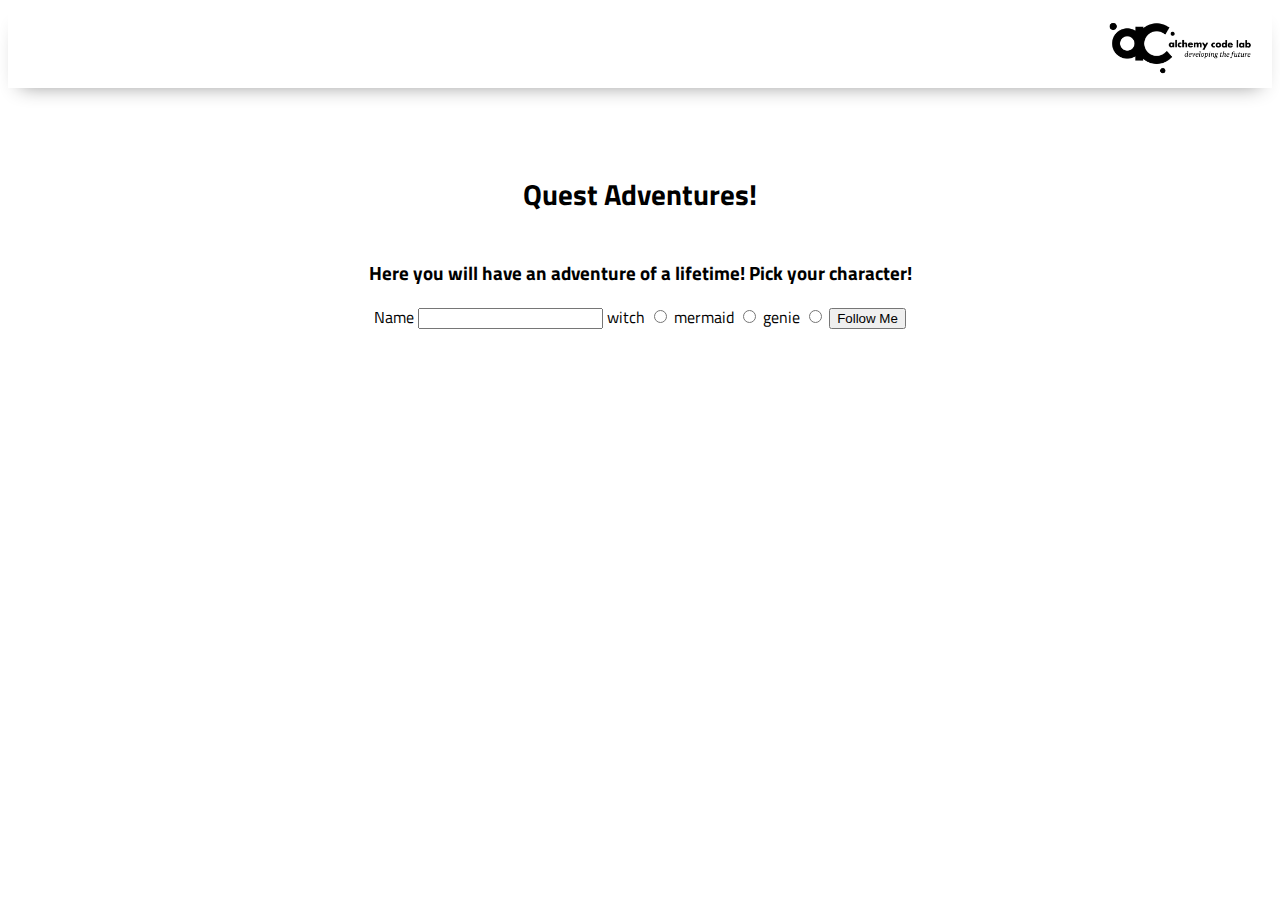
<file: index.html>
<!DOCTYPE html>
<html lang="en">

<head>
    <meta charset="UTF-8">
    <meta name="viewport" content="width=device-width, initial-scale=1.0">
    <meta http-equiv="X-UA-Compatible" content="ie=edge">
    <link href="https://fonts.googleapis.com/css2?family=Titillium+Web:wght@300&display=swap" rel="stylesheet">
    <link rel="stylesheet" href="./styles/reset.css">
    <link rel="stylesheet" href="./styles/style.css">
    <link rel="stylesheet" href="./styles/home.css">
    <title>Quest Adventures Game</title>
</head>

<body>
    <header>
        <div class="gutter-right logo">
            <img src="assets/big-logo.png" />
        </div>
    </header>
    <main>
        <section class="main-section">
            <h2>
                Quest Adventures!
            </h2>
            <h3>
                Here you will have an adventure of a lifetime!
                Pick your character! 
            </h3>
            <form id= 'home-form'>
                <label for='name'>
                    Name
                    <input name='name' type='text'>
                </label>
                <label for='magic'>
                    witch
                    <input type='radio' name= 'magic' id='witch' value='witch'>
                </label>
                <label for='magic'>
                    mermaid
                    <input type='radio' name= 'magic' id='mermaid' value='mermaid'>
                </label>
                <label for='magic'>
                    genie
                    <input type='radio' name= 'magic' id='genie' value='genie'>
                </label>
                <button type='submit' >Follow Me</button>
            </form>

    <script type="module" src="./home/home.js"></script>
</body>

</html>
</file>
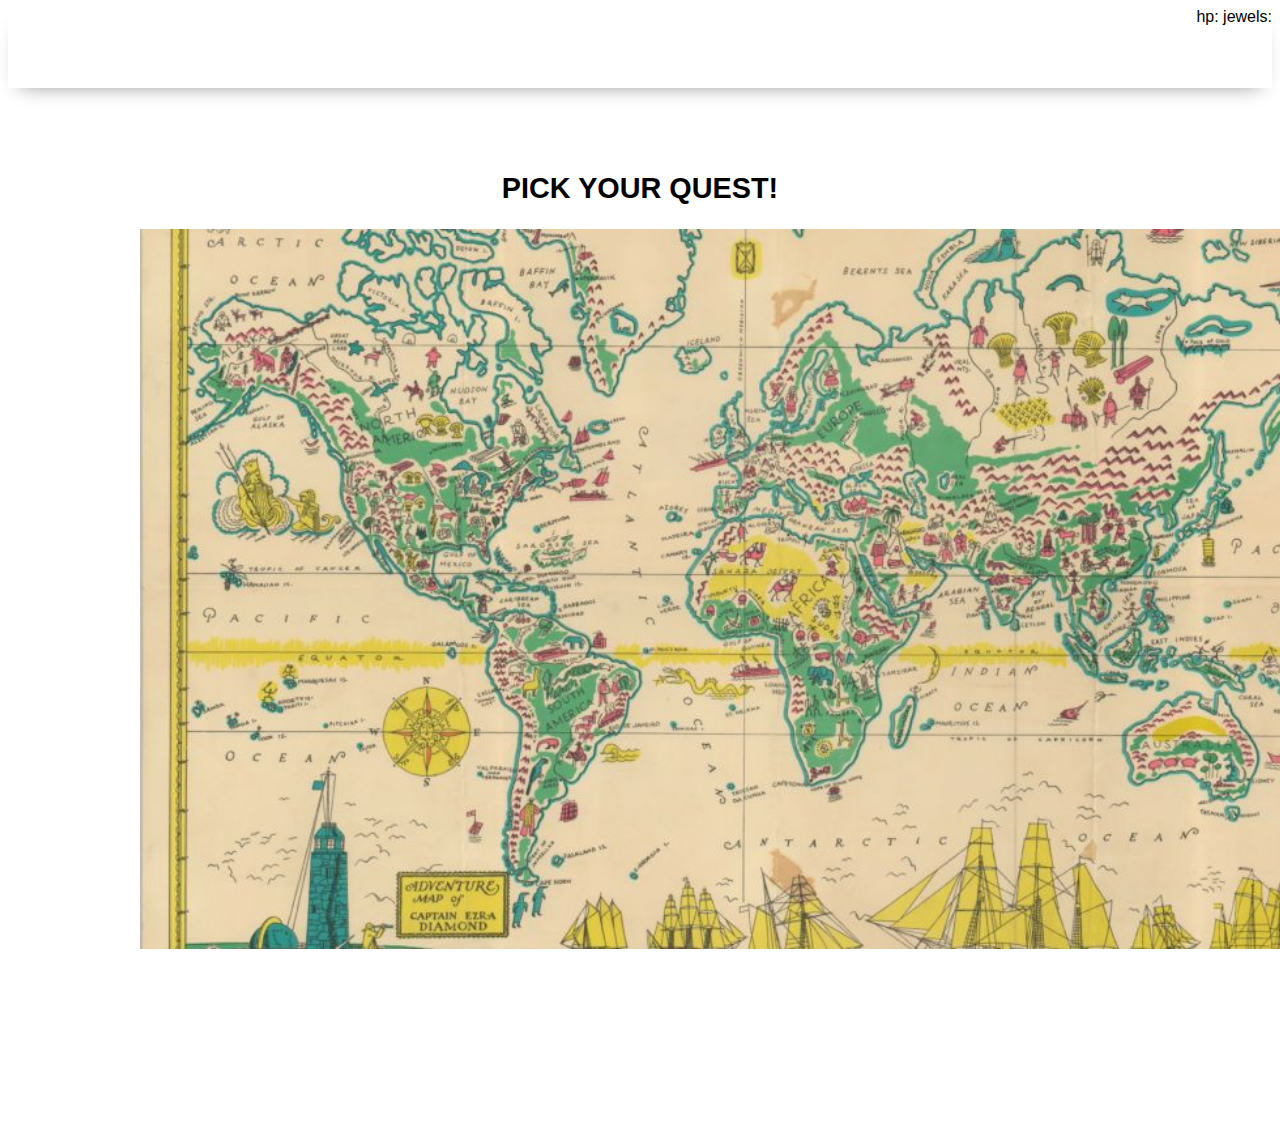
<file: map/index.html>
<!DOCTYPE html>
<html lang="en">
<head>
    <meta charset="UTF-8">
    <meta http-equiv="X-UA-Compatible" content="IE=edge">
    <meta name="viewport" content="width=device-width, initial-scale=1.0">
    <link rel="stylesheet" href="../styles/map.css">
    <link rel="stylesheet" href="../styles/reset.css">
    <link rel="stylesheet" href="../styles/style.css">
    <link rel="stylesheet" href="../styles/home.css">
    <title>MAP</title>
</head>
<body>
    <header>
        <div class='profile'>
            <span id='name'></span>
            hp:<span id='hp'></span>
            jewels:<span id='jewels'></span>
        </div>
    </header>
    <main> 
        <section>
            <h2>
                PICK YOUR QUEST!
            </h2>
            <nav id='map'></nav>
            <div id='quest-lists'>
            </div>
            <script type="module" src="./map.js"></script>
        </section>
    </main>
</body>
</html>
</file>
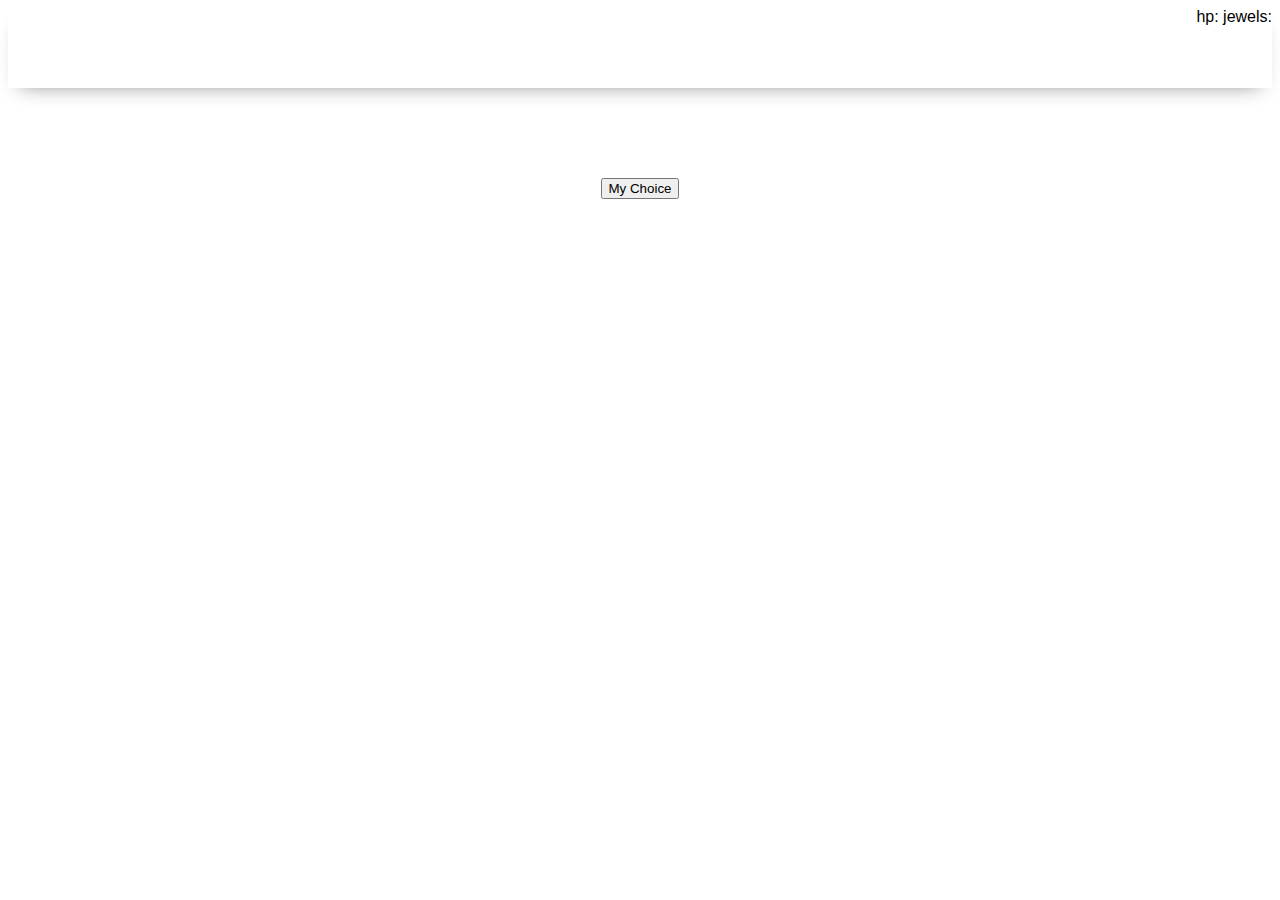
<file: quest/index.html>
<!DOCTYPE html>
<html lang="en">
<head>
    <meta charset="UTF-8">
    <meta http-equiv="X-UA-Compatible" content="IE=edge">
    <meta name="viewport" content="width=device-width, initial-scale=1.0">
    <link rel="stylesheet" href="../styles/reset.css">
    <link rel="stylesheet" href="../styles/style.css">
    <link rel="stylesheet" href="../styles/home.css">
    <link rel="stylesheet" href="../styles/map.css">
    <title>Make Your Choice</title>
</head>
<body>
    <header>
        <div class='profile'>
            <span id='name'></span>
            hp:<span id='hp'></span>
            jewels:<span id='jewels'></span>
        </div>
    </header>
    <main> 
        <div id='title'></div>
        <img id='quest-img'>
        <p id ='description'></p>
        <form id='pick-form'>   
            <p id='choices'></p>
            <button id='choices-answer'>My Choice</button>
        </form>
        <a class='hidden' id='map-link' href='../map'>Back To Map</a>
        
    <script type="module" src="./quest.js"></script>
</body>
</html>
</file>
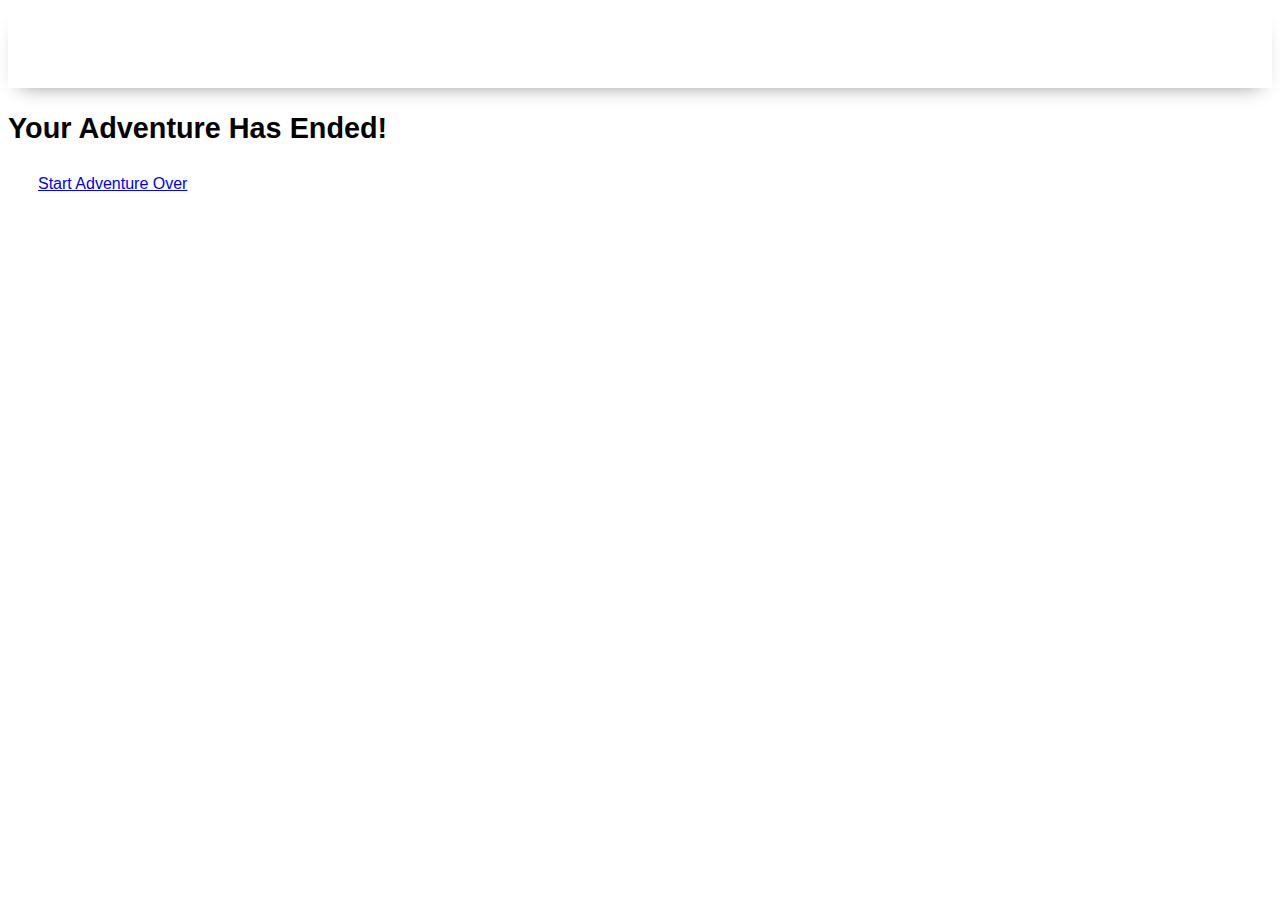
<file: results/index.html>
<!DOCTYPE html>
<html lang="en">
<head>
    <meta charset="UTF-8">
    <meta http-equiv="X-UA-Compatible" content="IE=edge">
    <meta name="viewport" content="width=device-width, initial-scale=1.0">
    <link rel="stylesheet" href="../styles/reset.css">
    <link rel="stylesheet" href="../styles/style.css">
    <link rel="stylesheet" href="../styles/map.css">
    <title>Results</title>
</head>
<header>
</header>
<body>
    <h2>
        Your Adventure Has Ended!
    </h2>
    <div id='story-display'></div>
    <p>
        <a href='../index.html'>Start Adventure Over</a>
    </p>
    <script type="module" src="./results.js"></script>
</body>
</html>
</file>
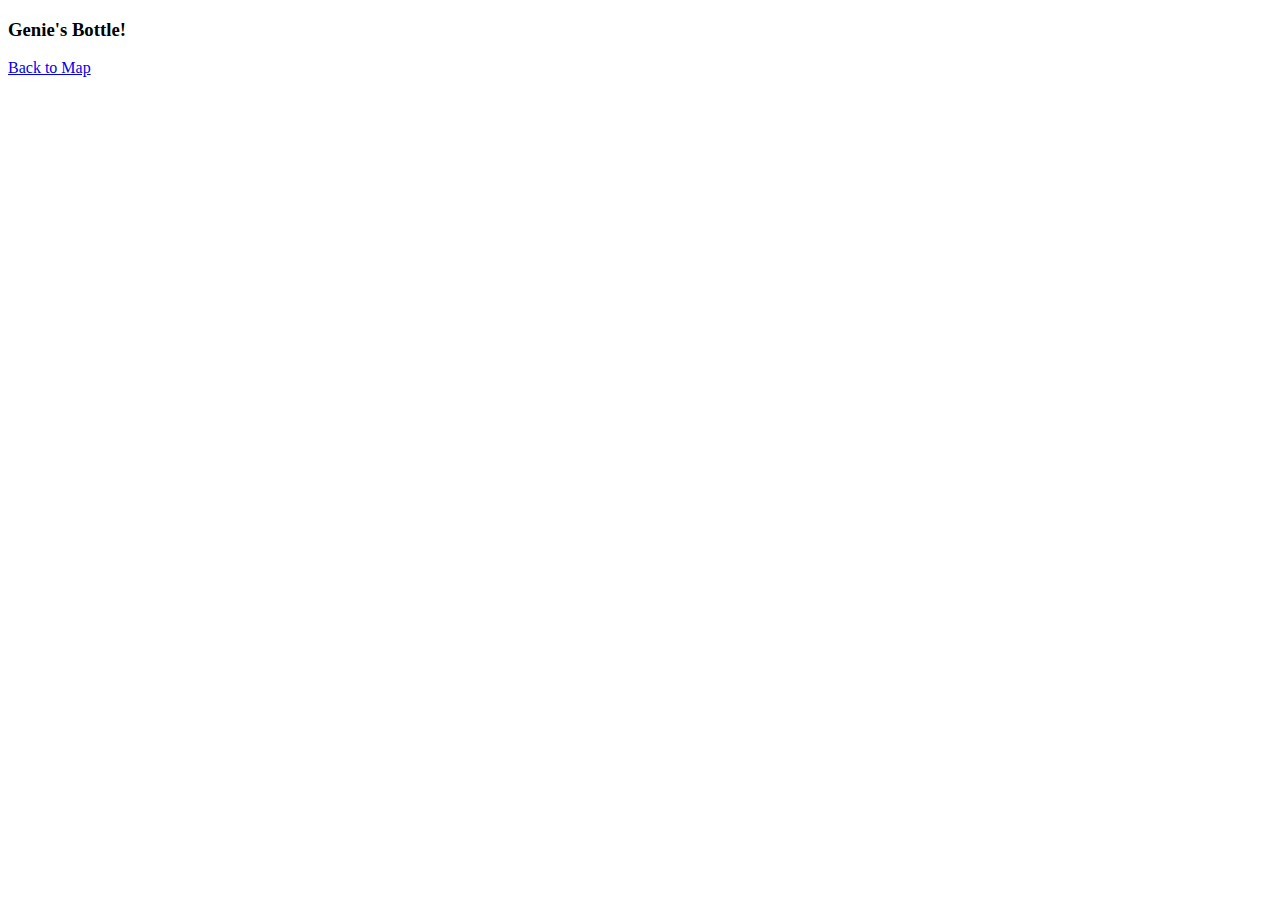
<file: quest/genie/index.html>
<!DOCTYPE html>
<html lang="en">
<head>
    <meta charset="UTF-8">
    <meta http-equiv="X-UA-Compatible" content="IE=edge">
    <meta name="viewport" content="width=device-width, initial-scale=1.0">
    <title>Genie's Bottle</title>
</head>
<body>
    <h3>
        Genie's Bottle!
    </h3>
    <a href="../../map">Back to Map</a>    
</body>
</html>
</file>
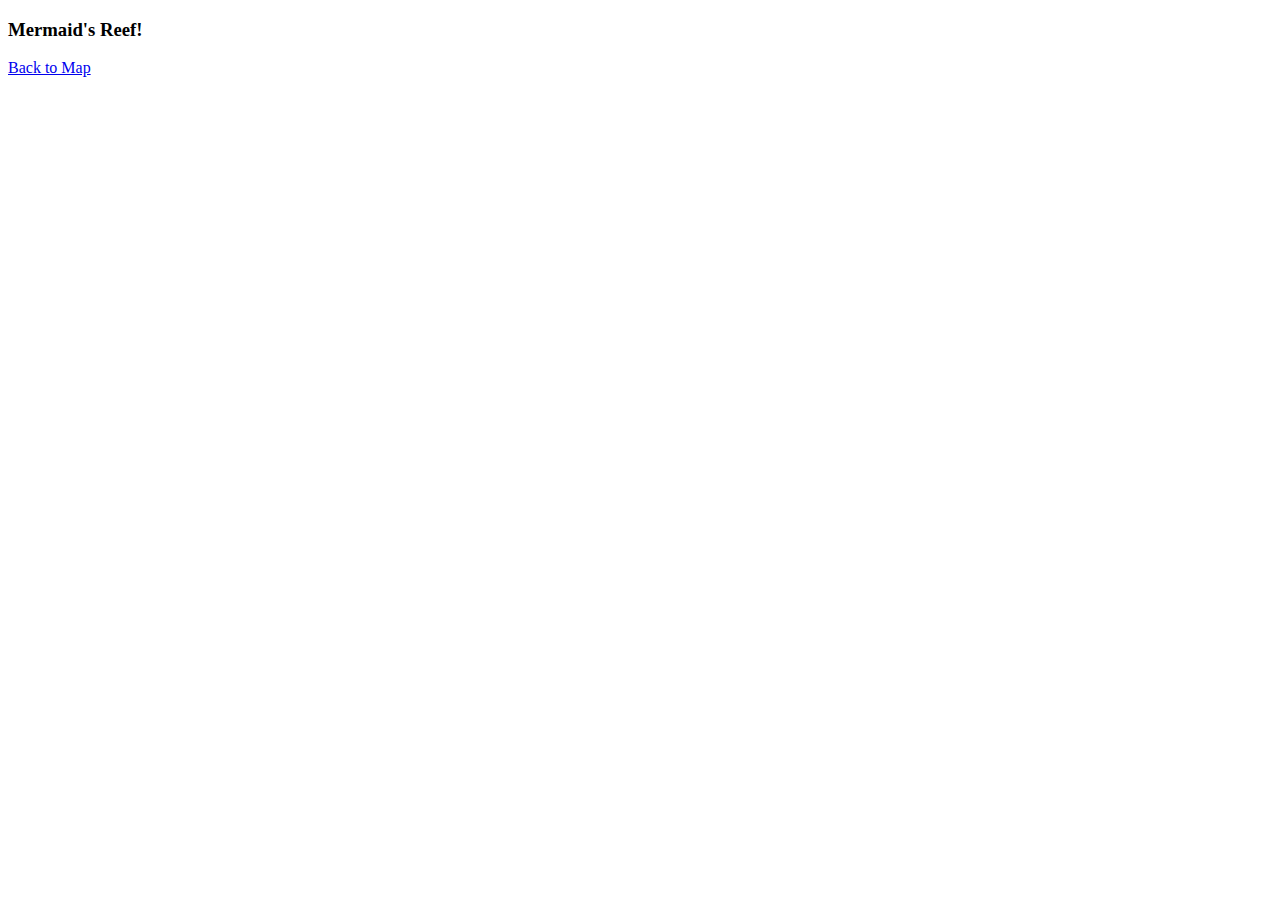
<file: quest/mermaid/index.html>
<!DOCTYPE html>
<html lang="en">
<head>
    <meta charset="UTF-8">
    <meta http-equiv="X-UA-Compatible" content="IE=edge">
    <meta name="viewport" content="width=device-width, initial-scale=1.0">
    <title>Mermaid's Reef</title>
</head>
<body>
    <h3>
        Mermaid's Reef!
    </h3>
    <a href="../../map">Back to Map</a>
</body>
</html>
</file>
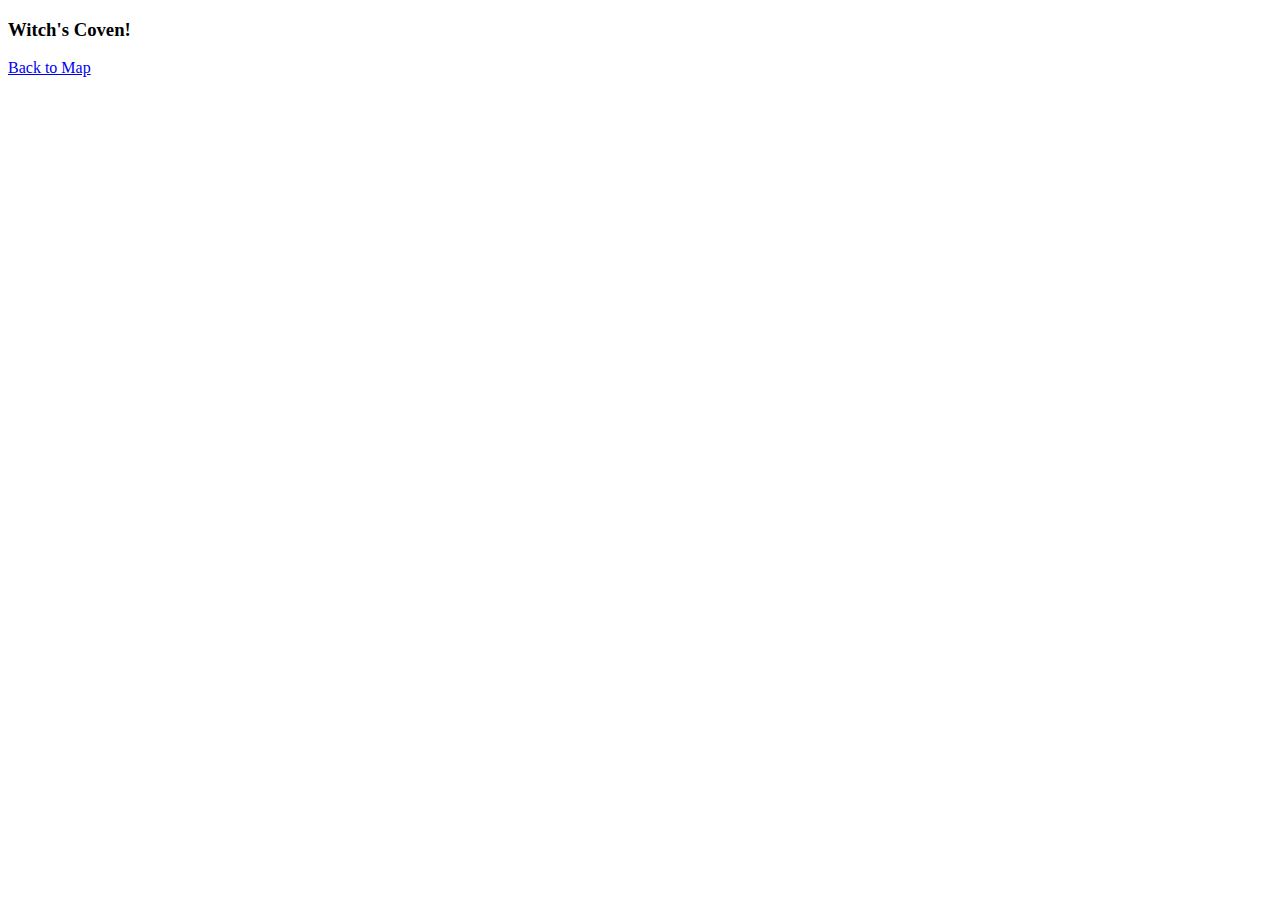
<file: quest/witch/index.html>
<!DOCTYPE html>
<html lang="en">
<head>
    <meta charset="UTF-8">
    <meta http-equiv="X-UA-Compatible" content="IE=edge">
    <meta name="viewport" content="width=device-width, initial-scale=1.0">
    <title>Witch's Coven</title>
</head>
<body>
    <h3>
        Witch's Coven!
    </h3>
    <a href="../../map">Back to Map</a>
</body>
</html>
</file>
<file: styles/style.css>
body {
    /* https://coolors.co/generate and click export -> scss to get the colors to copy and paste below*/
    /* --color1: hsla(349, 69%, 76%, 1);
    --color2: hsla(207, 67%, 44%, 1);
    --color3: hsla(200, 61%, 56%, 1);
    --color4: hsla(187, 41%, 94%, 1);
    --color5: hsla(170, 28%, 95%, 1); */

    /* --color1: hsla(45, 86%, 83%, 1);
    --color2: hsla(135, 65%, 98%, 1);
    --color3: hsla(315, 37%, 86%, 1);
    --color4: hsla(45, 73%, 98%, 1);
    --color5: hsla(224, 40%, 79%, 1); */
    
    --header-height: 80px;
    --shadow: 0px 10px 20px -12px rgba(0,0,0,0.45);
    --gutter: 30px;
    --footer-height: 25px;
    
    font-family: 'Titillium Web', sans-serif;
    background-color: var(--color2);
}

main {
    display: flex;
    flex-direction: column;
    justify-content: center;
    align-items: center;
    margin-bottom: calc(var(--footer-height));
}

section {
    background-color: var(--color5);
    width: 1000px;
    max-width: 80%;
    display: flex;
    flex-direction: column;
    justify-content: center;
    align-items: center;
    padding-top: var(--gutter);
    padding-bottom: var(--gutter);
    margin-top: var(--gutter);
    margin-bottom: var(--gutter);
    border: solid 2px var(--color1);
}

header {
    display: flex;
    justify-content: flex-end;
    background-color: var(--color3);
    height: var(--header-height);
    box-shadow: var(--shadow);
}

footer {
    display: flex;
    justify-content: flex-end;
    background-color: var(--color3);
    box-shadow: var(--shadow);
}


h2 {
    font-size: 1.8rem;
    font-weight: bold;
}

.gutter-right {
    margin-right: 20px;
}

.main-logo {
    animation: pulse 5s infinite ease-in-out;
}

header img {
    height: var(--header-height);
}

p {
    margin: var(--gutter);
}
  
footer {
    position: fixed;
    width: 100%;
    bottom: 0;
    height: var(--footer-height);
    display: flex;
    justify-content: flex-end;
    background-color: var(--color3);
    box-shadow: var(--shadow);
}
  
  @keyframes pulse {
    20% {
      transform: rotate3d(-10, -10, -10, 50deg) scale(1.2);
    }

    40% {
        transform: rotate3d(10, 10, -10, 50deg) scale(1);
    }

    60% {
        transform: rotate3d(-10, 10, 10, 50deg) scale(1.2);
      }

    80% {
        transform: rotate3d(10, 10, 10, 50deg) scale(1);
    }

  }
</file>
<file: styles/home.css>
.hidden {
    display: none;
}
</file>
<file: styles/map.css>
#quest-lists{
    display: flex;
    flex-direction: column;
}

#map{
    position: relative;
    background-image: url('../assets/map.jpeg');
    background-size: contain;
    background-repeat: no-repeat;
    width: 100vw;
    height: calc(90vw * 650 / 900);
    margin: auto;
}

.quest {
    position: absolute;
    color: white;
    text-shadow: 1px 1px 1px black;
}

.quest.completed {
    color: whitesmoke;
    font-size: .9em;
}

.quest.completed:after {
    content: ' ✔';
}
</file>
